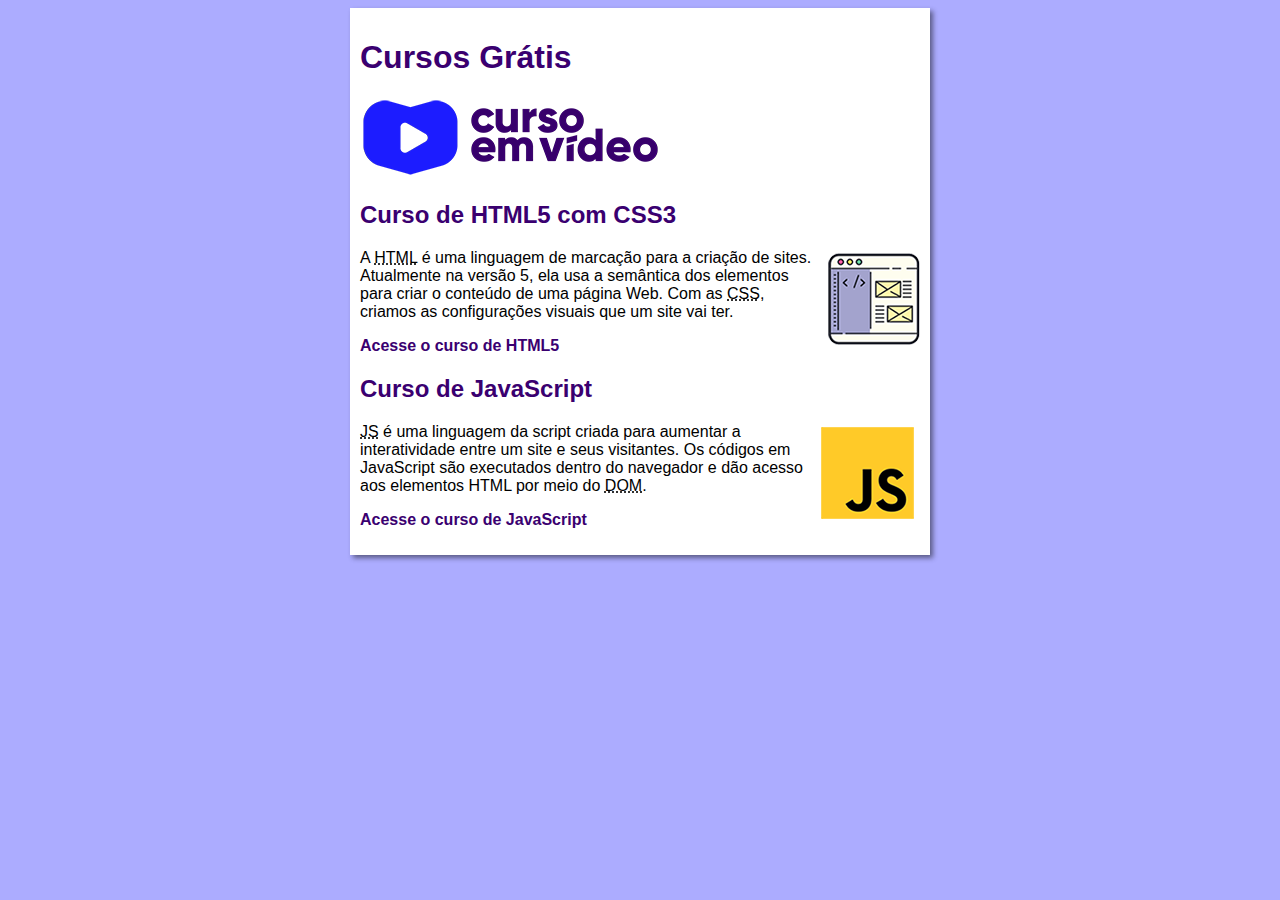
<file: index.html>
<!DOCTYPE html>
<html lang="pt-br">
<head>
    <meta charset="UTF-8">
    <meta http-equiv="X-UA-Compatible" content="IE=edge">
    <meta name="viewport" content="width=device-width, initial-scale=1.0">
    <title>Curso em Vídeo</title>
    <link rel="stylesheet" href="estilos/style.css">
</head>
<body>
    <main>
        <header>
            <h1>Cursos Grátis</h1>
            <img src="imagens/curso-em-video-cor.png" alt="Curso em Vídio">
        </header>
        <article>
            <h2>Curso de HTML5 com CSS3</h2>
            <img class="lado" src="imagens/curso-html-css.png" alt="Curso HTML e CSS">
            <p>A <abbr title="HyperTexto Markup Language">HTML</abbr> é uma linguagem de marcação para a criação de sites. Atualmente na versão 5, ela usa a semântica dos elementos para criar o conteúdo de uma página Web. Com as <abbr title="Cascadins Style Sheets">CSS</abbr>, criamos as configurações visuais que um site vai ter.</p>
            <p><a href="curso-html.html" target="_blank" rel="external">Acesse o curso de HTML5</a></p>
        </article>
        <article>
            <h2>Curso de JavaScript</h2>
            <img class="lado" src="imagens/curso-javascript.png" alt="Curso">
            <p><abbr title="JavaScript">JS</abbr> é uma linguagem da script criada para aumentar a interatividade entre um site e seus visitantes. Os códigos em JavaScript são executados dentro do navegador e dão acesso aos elementos HTML por meio do <abbr title="Ducument Object Model">DOM</abbr>.</p>
            <p><a href="curso-js.html" target="_blank" rel="external">Acesse o curso de JavaScript</a></p>
        </article>
    </main>
</body>
</html>
</file>
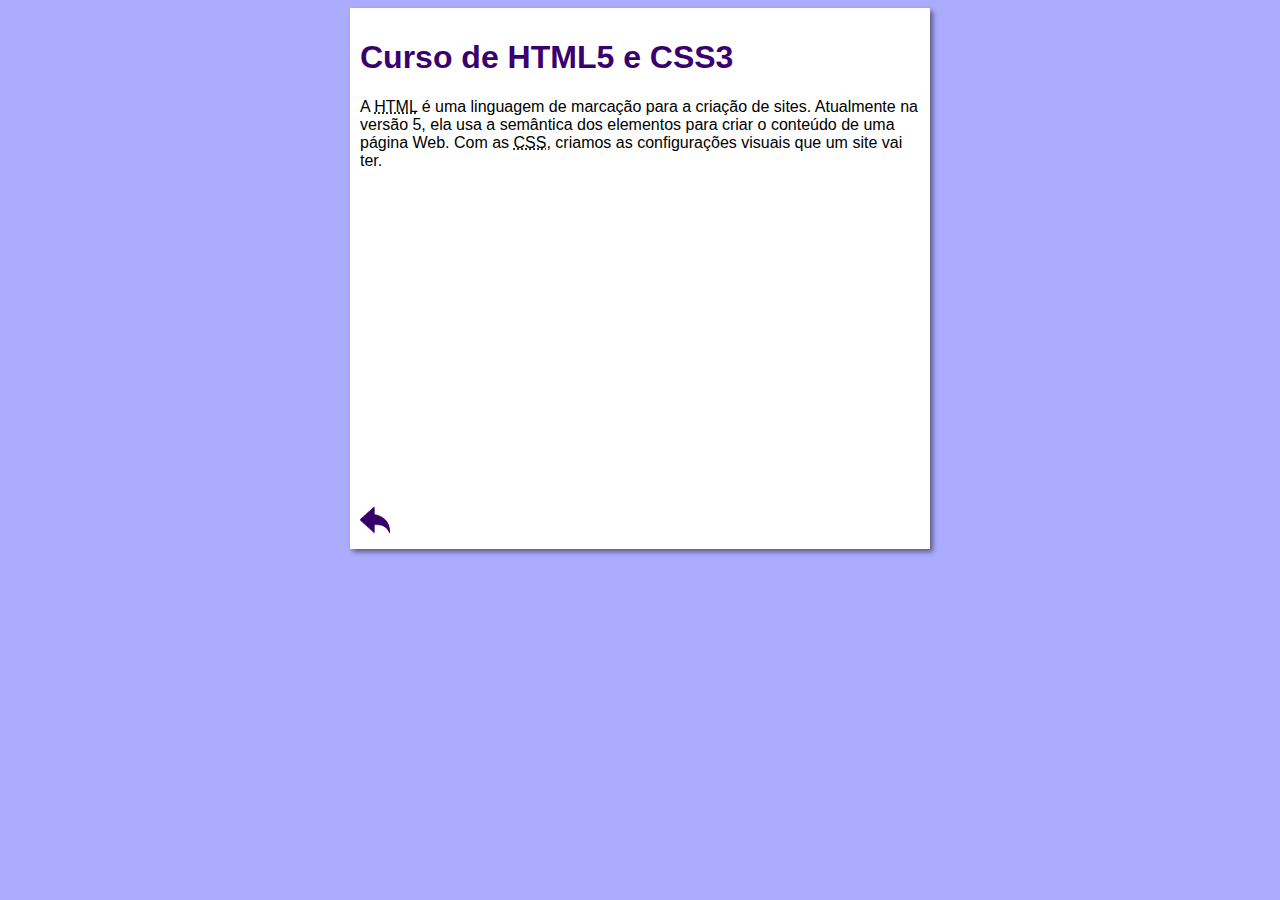
<file: curso-html.html>
<!DOCTYPE html>
<html lang="pt-br">
<head>
    <meta charset="UTF-8">
    <meta http-equiv="X-UA-Compatible" content="IE=edge">
    <meta name="viewport" content="width=device-width, initial-scale=1.0">
    <title>Curso de HTML</title>
    <link rel="stylesheet" href="estilos/chmtl.css">
</head>
<body>
    <main>
        <header>
            <h1>Curso de HTML5 e CSS3</h1>
        </header>
        <article>
            <p>A <abbr title="HyperTexto Markup Language">HTML</abbr> é uma linguagem de marcação para a criação de sites. Atualmente na versão 5, ela usa a semântica dos elementos para criar o conteúdo de uma página Web. Com as <abbr title="Cascadins Style Sheets">CSS</abbr>, criamos as configurações visuais que um site vai ter.</p></p>

            <iframe width="560" height="315" src="https://www.youtube.com/embed/Ejkb_YpuHWs" title="YouTube video player" frameborder="0" allow="accelerometer; autoplay; clipboard-write; encrypted-media; gyroscope; picture-in-picture" allowfullscreen></iframe>

            <a href="index.html"><img src="imagens/btn-back.png" alt="Botão para voltar"></a>
        </article>
    </main>
</body>
</html>
</file>
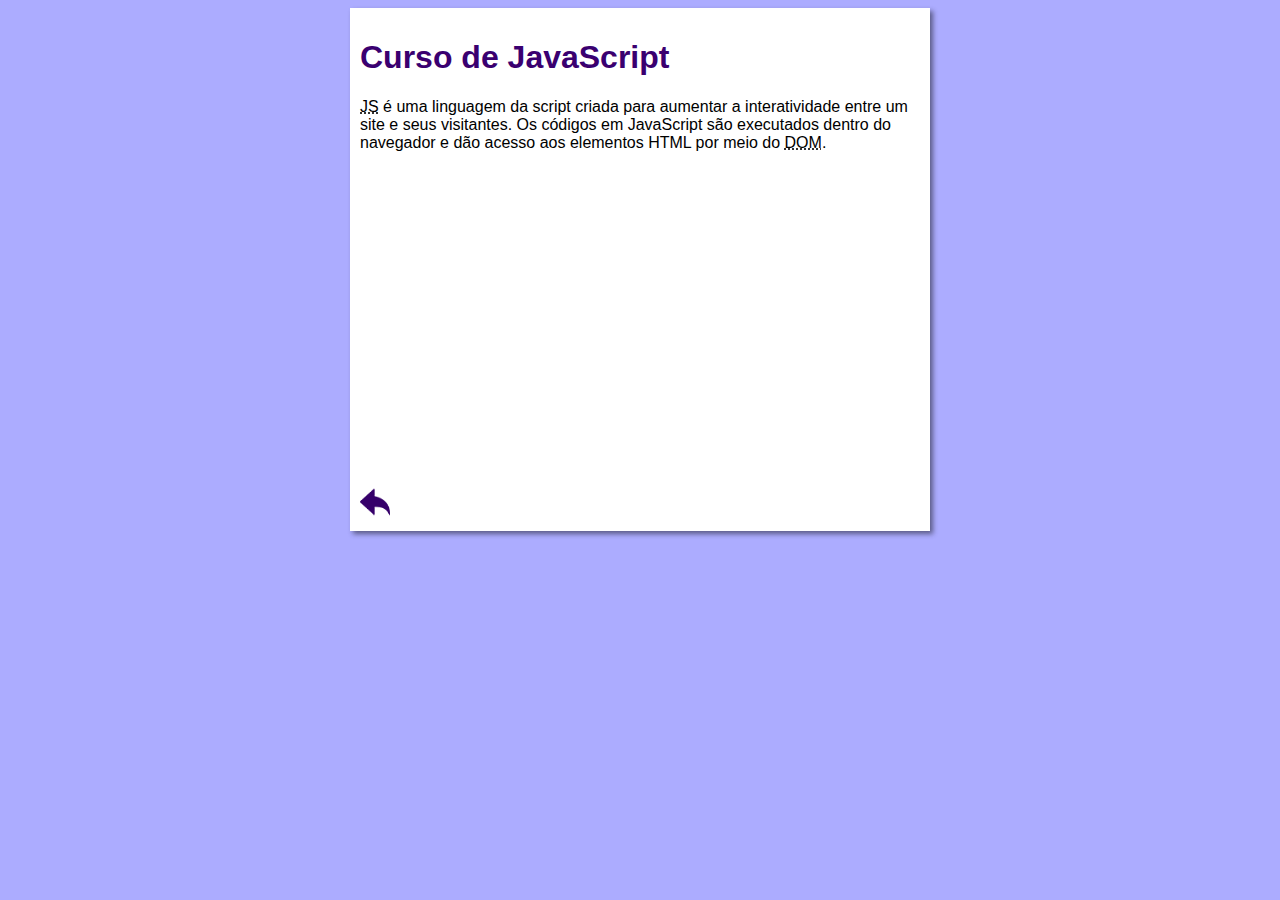
<file: curso-js.html>
<!DOCTYPE html>
<html lang="pt-br">
<head>
    <meta charset="UTF-8">
    <meta http-equiv="X-UA-Compatible" content="IE=edge">
    <meta name="viewport" content="width=device-width, initial-scale=1.0">
    <title>Curso de JavaScript</title>
    <link rel="stylesheet" href="estilos/cjs.css">
</head>
<body>
    <main>
        <header>
            <h1>Curso de JavaScript</h1>
        </header>
        <article>
            <p><abbr title="JavaScript">JS</abbr> é uma linguagem da script criada para aumentar a interatividade entre um site e seus visitantes. Os códigos em JavaScript são executados dentro do navegador e dão acesso aos elementos HTML por meio do <abbr title="Ducument Object Model">DOM</abbr>.</p>

            <iframe width="560" height="315" src="https://www.youtube.com/embed/1-w1RfGIov4" title="YouTube video player" frameborder="0" allow="accelerometer; autoplay; clipboard-write; encrypted-media; gyroscope; picture-in-picture" allowfullscreen></iframe>

            <a href="index.html"><img src="imagens/btn-back.png" alt="Botão para voltar"></a>
        </article>
    </main>
</body>
</html>
</file>
<file: estilos/style.css>
* {
    font-family: Arial, Helvetica, sans-serif;
    font-size: 16px;
}

body {
    background-color: #ACACFF;
}

main {
    background-color: white;
    width: 560px;
    margin: auto;
    padding: 10px;
    box-shadow: 3px 3px 5px rgba(0, 0, 0, 0.473);
}

h1 {
    font-size: 2em;
    color: rgb(58, 0, 112);
}

h2 {
    font-size: 1.5em;
    color: rgb(58, 0, 112);
}

img.lado {
    float: right;
}

a {
    text-decoration: none;
    font-weight: bold;
    color: rgb(58, 0, 112);
}

a:houver {
    text-decoration: underline;
    color: rgb(26, 26, 255);
}
</file>
<file: estilos/chmtl.css>
* {
    font-family: Arial, Helvetica, sans-serif;
    font-size: 16px;
}

body {
    background-color: #ACACFF;
}

main {
    background-color: white;
    width: 560px;
    margin: auto;
    padding: 10px;
    box-shadow: 3px 3px 5px rgba(0, 0, 0, 0.473);
}

h1 {
    font-size: 2em;
    color: rgb(58, 0, 112);
}


a {
    text-decoration: none;
    font-weight: bold;
    color: rgb(58, 0, 112);
}

a:houver {
    text-decoration: underline;
    color: rgb(26, 26, 255);
}

img {
    width: 30px;
    height: 30px;
}
</file>
<file: estilos/cjs.css>
* {
    font-family: Arial, Helvetica, sans-serif;
    font-size: 16px;
}

body {
    background-color: #ACACFF;
}

main {
    background-color: white;
    width: 560px;
    margin: auto;
    padding: 10px;
    box-shadow: 3px 3px 5px rgba(0, 0, 0, 0.473);
}

h1 {
    font-size: 2em;
    color: rgb(58, 0, 112);
}


a {
    text-decoration: none;
    font-weight: bold;
    color: rgb(58, 0, 112);
}

a:houver {
    text-decoration: underline;
    color: rgb(26, 26, 255);
}

img {
    width: 30px;
    height: 30px;
}
</file>
